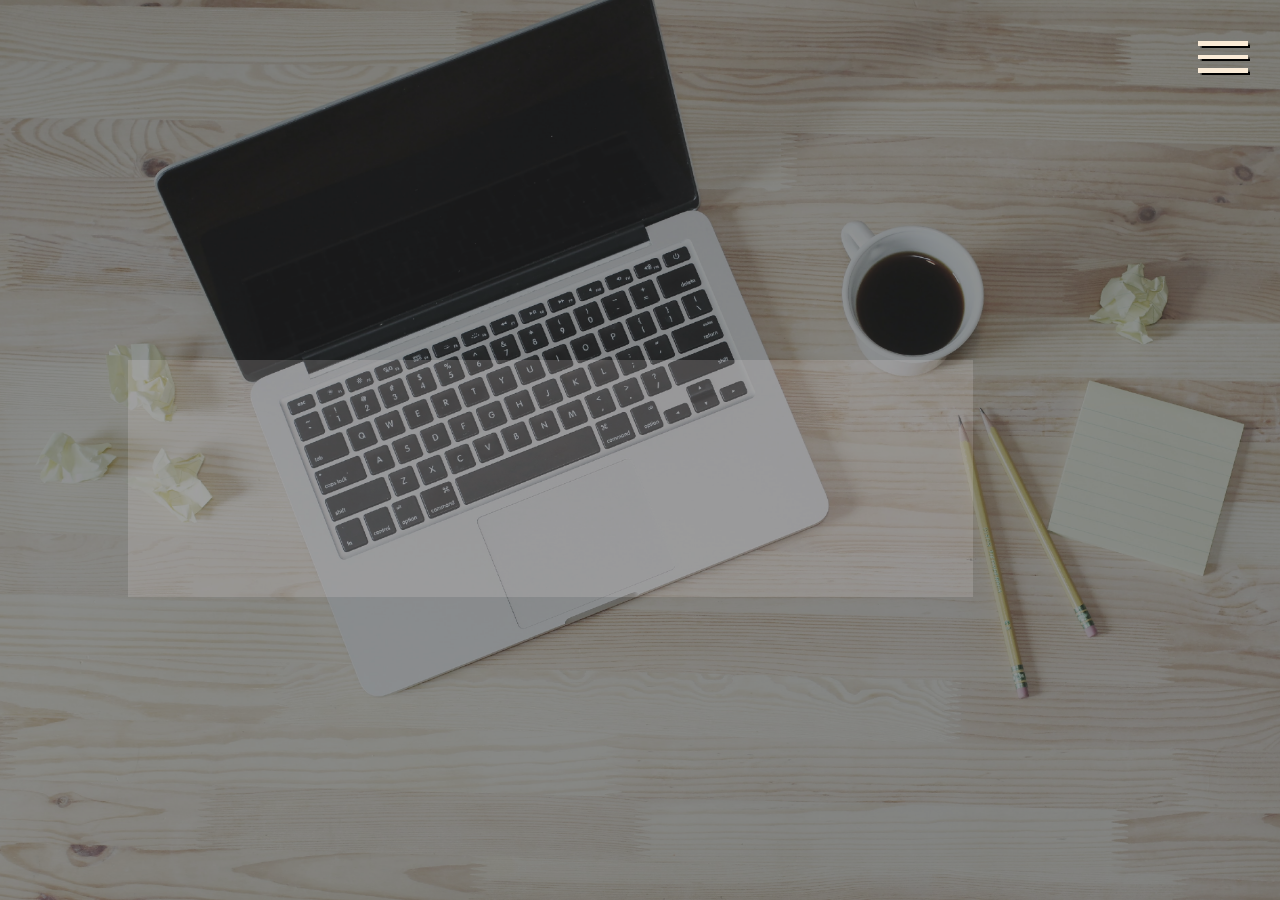
<file: index.html>
<!DOCTYPE html>
<html lang="pt-br">
<head>
    <meta charset="UTF-8">
    <meta http-equiv="X-UA-Compatible" content="IE=edge">
    <meta name="viewport" content="width=device-width, initial-scale=1.0">
    <link rel="stylesheet" href="style.css">
    <link rel="apple-touch-icon" sizes="180x180" href="imagens/apple-touch-icon.png">
    <link rel="icon" type="image/png" sizes="32x32" href="imagens/favicon-32x32.png">
    <link rel="icon" type="image/png" sizes="16x16" href="imagens/favicon-16x16.png">
    <link rel="manifest" href="/site.webmanifest">
    <link rel="shortcut icon" href="/favicon.ico" />
    
  

    <title>Portfolio</title>

</head>
<body>
     <div class="container">
      <div class="humburguer">
          <div class="line" id="line1"></div>
          <div class="line" id="line2"></div>
          <div class="line" id="line3"></div>
          <span>Fechar</span>
      </div>

         <header>
            <div class="img-wrapper">
                <img src="imagens/background2.jpg" alt="">               
            </div>
            <div class="banner">
                
                <h1>Web Developer & Front-End Designer</h1>
                <p><span id="nome-diferente"> L</span>
                    ucas Fernandes Ramos</p>
                <button>Saiba mais</button>
            </div>
         </header>
     
          <div class="sidebar">
              <nav>
                  <ul class="menu">
                      <li class="menu-item"><a href="#" class="menu-link">Home</a></li>
                      <li class="menu-item"><a href="#" class="menu-link">Curriculum</a></li>
                      <li class="menu-item"><a href="#" class="menu-link">Projetos</a></li>
                      <li class="menu-item"><a href="#" class="menu-link">Contato</a></li>
                      <li class="menu-item"><a href="#" class="menu-link">Orçamento</a></li>
                  </ul>
              </nav>

              <div class="social-media">
                  <a href="#"><i class="fab fa-facebook"></i></a>
                  <a href="#"><i class="fab fa-github-alt"></i></a>
                  <a href="#"><i class="fab fa-twitter"></i></a>
                </div>
          </div>



     </div>

     <script src="script.js"></script>
</body>
</html>
</file>
<file: style.css>
@import url('https://fonts.googleapis.com/css2?family=Baloo+Da+2:wght@400;500;600;700;800&family=Mulish:ital,wght@0,200;0,300;0,400;0,500;0,600;0,700;0,800;0,900;1,200;1,300;1,400;1,500;1,600;1,700;1,800;1,900&display=swap');
@import url('https://cdnjs.cloudflare.com/ajax/libs/font-awesome/6.0.0-beta2/css/all.min.css');


*{
    margin: 0; padding: 0;
    list-style: none;
    text-decoration: none;
}

:root{
    --font-primary:"Baloo Da 2", serif;
    --font-secundary:"Baloo Da 2", serif;

}

.humburguer{
    /*background-color: #6f0000;*/
    width: 50px;
    height: 50px;
    position: fixed;
    z-index: 100;
    right: 2rem;
    top: 2rem;
    display: flex;
    flex-direction: column;
    justify-content: space-evenly;
    cursor: pointer;
}
.show-menu .humburguer {
      right: 16rem;
  }

  .line{
      width: 100%;
      height: .3rem;
      background-color: antiquewhite;
      color: #200122;
      box-shadow: 0.1rem 0.1rem 1px #000;
      transition: transform 1s;
  }
  .show-menu #line1{
    transform: rotate(45deg) translate(.3rem, .45rem);
  }
  .show-menu #line3{
    transform: rotate(-45deg) translate(.3rem, -.45rem);
  }

   .show-menu #line2{
       opacity: 0;
       visibility: hidden;
   }
  
 .humburguer span{
     position: absolute;
     left: 3rem;
     background-color: blueviolet;
     width: 6rem;
     height: 2rem;
     display: flex;
     justify-content: center;
     align-items: center;
     color: white;
     opacity: 0;
 }
 .humburguer span::before{
     content: "";
     position: absolute;
     border-right: .5rem solid blueviolet;
     border-top: .5rem solid transparent;
     border-left: .5rem solid transparent;
     border-bottom: .5rem solid transparent;
     left: -1rem;
 }

  .show-menu .humburguer:hover span{
      opacity: 1;

  }
header{
    position: relative;
    width: 100%;
    height: 100vh;
    overflow: hidden;
}
.img-wrapper{
  background-color: rgba(0, 0,0, 0.8);
  width: 100%;
  height: 100%;
  overflow: hidden;
}
.img-wrapper img{
    width: 100%;
    height: 100%;
    object-fit: cover;
    opacity: 0.5;
    animation: zoom 25s;
}

@keyframes zoom {
    0%{
      transform: scale(1.3);
    }
    100%{
       transform: scale(1);
    }
}

.banner{
    position: absolute;
    text-align: center;
    top: 40%;
    left: 10%;
    background-color:rgba(241, 231, 231, 0.171);
    padding: 15px;
   
}

.banner h1{
    color: rgb(255, 146, 5);
    font-size: 3.2rem;
    font-family: "Baloo Da 2", serif ;
    font-weight: 400;
    text-shadow: .3rem .4rem 2px rgba(0, 0,0, 0.4);
    line-height: 3.5rem;
    margin-bottom: 1rem;
    opacity: 0;
    animation: animaBanner 1.5s 0.5s forwards;
    
}

.banner p{
    color: whitesmoke;
    font-size: 2.2rem;
    font-family: "Mulish", serif ;
    font-weight: 200;
    text-shadow: .3rem .4rem 2px rgba(0, 0,0, 0.4);
    line-height: 3.5rem;
    margin-bottom: 2rem;
    opacity: 0;
    animation: animaBanner 3s 0.7s forwards;
}

.banner button{
    font-family: Arial, Helvetica, sans-serif;    
    text-transform: uppercase;
    color: white;   
    background: #200122;  /* fallback for old browsers */
    background: -webkit-linear-gradient(to right, #6f0000, #200122);  /* Chrome 10-25, Safari 5.1-6 */
    background: linear-gradient(to right, #6f0000, #200122); /* W3C, IE 10+/ Edge, Firefox 16+, Chrome 26+, Opera 12+, Safari 7+ */
    padding: 1rem 3rem ;
    text-align: center;
    border: none;
    border-radius: 30px;
    cursor: pointer;
    opacity: 0;
    animation: animaBanner 4s 0.9s forwards;
}
@keyframes animaBanner {
    0%{
      transform: translateY(10rem) rotateY(-30deg);
    }
    100%{
       transform: translateY(0) rotateY(0);
       opacity: 1;
    }
}


.sidebar{
    width: 20rem;
    height: 100vh;
    background-color: white;
    position: fixed;
   top: 0; 
   right: -20rem;
   transition: all 1s;
   
}
.show-menu .sidebar{
  right: 0;
}

.menu{
    position: absolute;
    top: 40%;
    left: 50%;
    transform: translate(-50%, -50%);
}
.menu-item{
    text-align: center;
    margin-bottom: .5rem;
}
.menu-link{
    font-family: var(--font-primary);
    font-size: 2rem;
    color: gray;
    transition: color 1s;

}
.menu-link:hover{
    color: cadetblue;
}

.social-media{
    position: absolute;
    bottom: 2rem;
    width: 100%;
    display: flex;
    justify-content: space-around;

}
.social-media i{
    background-color: cadetblue;
    color: whitesmoke;
    width: 2.5rem;
    height: 2.5rem;
    font-size: 2rem;
    display: flex;
    justify-content: center;
    align-items: center;
    border-radius: 50%;
    transition: background-color 1s;
}

.social-media i:hover{
    background-color: rgb(255, 146, 5);
}
</file>
